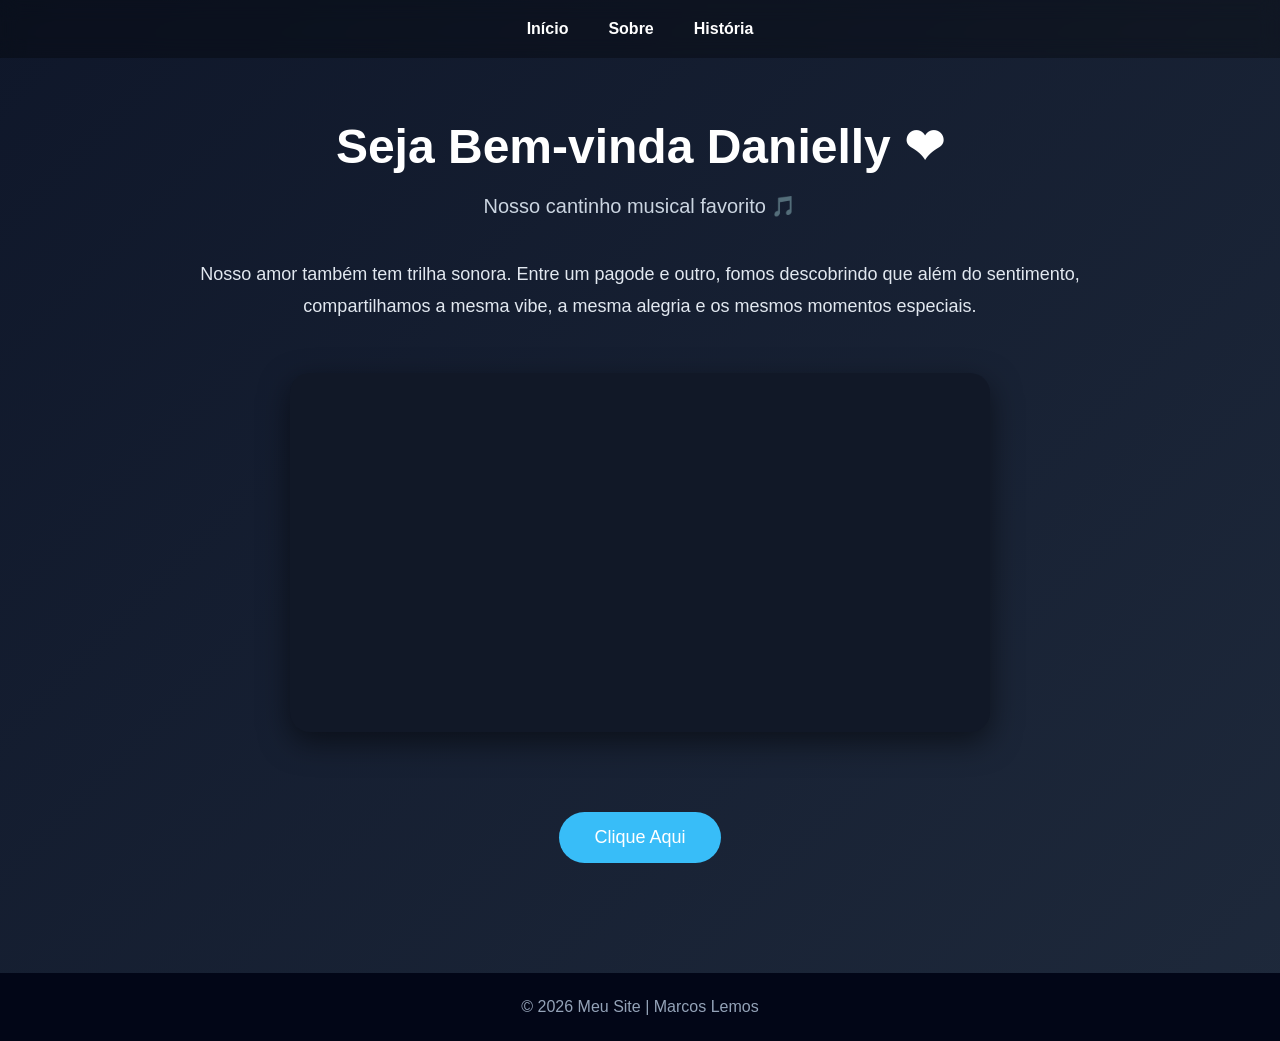
<file: index.html>
<!DOCTYPE html>
<html lang="pt-br">
<head>
    <meta charset="UTF-8">
    <meta name="viewport" content="width=device-width, initial-scale=1.0">

    <link rel="stylesheet" href="style.css">
</head>

<body>

<nav>
    <ul>
        <li><a href="#">Início</a></li>
        <li><a href="#">Sobre</a></li>
        <li><a href="#">História</a></li>
    </ul>
</nav>

<section class="container">

    <h1>Seja Bem-vinda Danielly ❤</h1>

    <p class="subtitulo">
        Nosso cantinho musical favorito 🎵
    </p>

    <p class="texto">
        Nosso amor também tem trilha sonora. Entre um pagode e outro,
        fomos descobrindo que além do sentimento, compartilhamos a mesma vibe,
        a mesma alegria e os mesmos momentos especiais.
    </p>

    <div class="card">
        <iframe
                width="560"
                height="315"
                src="https://www.youtube.com/embed/lUQdtL3BvjI"
                title="YouTube video player"
                frameborder="0"
                allow="accelerometer; autoplay; clipboard-write; encrypted-media; gyroscope; picture-in-picture"
                allowfullscreen>
        </iframe>
    </div>

    <button>
        Clique Aqui
    </button>

</section>

<footer>
    © 2026 Meu Site | Marcos Lemos
</footer>

</body>
</html>
</file>
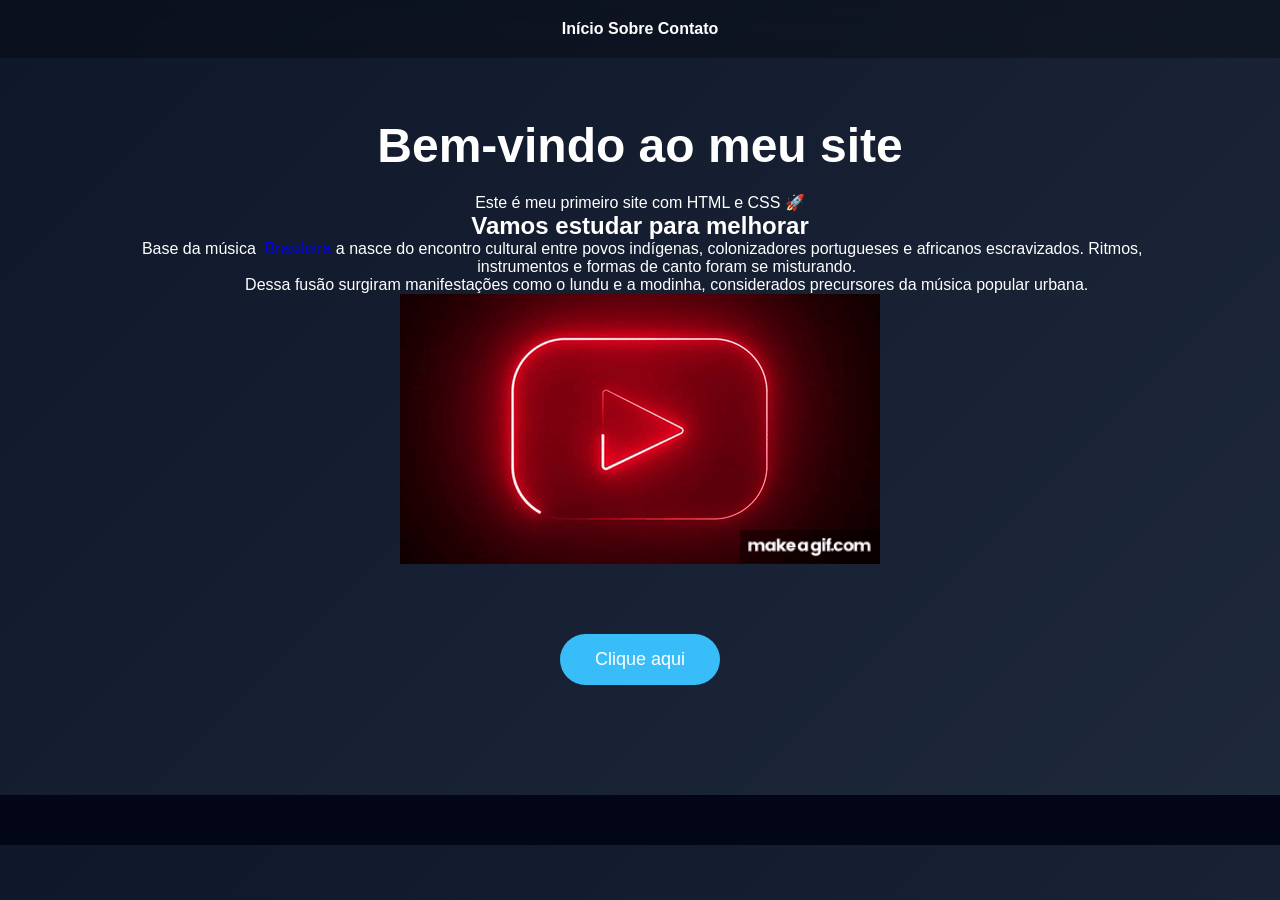
<file: Projeto-MARCOS.html>
<!DOCTYPE html>
<html lang="pt-BR">
<head>

    <meta charset="UTF-8">
    <meta name="viewport" content="width=device-width, initial-scale=1.0">
    <title>Meu Site</title>
    <link rel="stylesheet" href="style.css">

</head>

<body>
            <header> <!-- Botoẽs do meu menu -->
                <nav>
                    <div class="teste">
                        <center>
                            <a href="#">Início</a>
                            <a href="#">Sobre</a>
                            <a href="#">Contato</a>
                        </center>
                    </div>
                </nav>
            </header>

            <div class="container"> <!-- Titulo do meu SITE -->
                <h1>Bem-vindo ao meu site</h1>
                <p>Este é meu primeiro site com HTML e CSS 🚀</p> <!-- primeiro -->
                <h2> Vamos estudar para melhorar</h2>
                <pre> Base da música <a href="https://www.youtube.com/watch?v=mO-7mpyP4SU"> Brasileira </a>a nasce do encontro cultural entre povos indígenas, colonizadores portugueses e africanos escravizados. Ritmos,
            instrumentos e formas de canto foram se misturando.
            Dessa fusão surgiram manifestações como o lundu e a modinha, considerados precursores da música popular urbana.</pre>

                <div class="video">
                <a href="https://www.youtube.com/watch?v=s6TVdSITt00" target="_blank">  <!-- LINK DO SITE -->
                    <img class="facil" src="Motion.gif" alt="Imagem">
                </a>
                </div>

                    <br><br>

                <button onclick="alert('Você clicou!')">Clique aqui</button>
                <!-- Botão abaixo da imagem -->
            </div>

            <footer> <!-- Rodapé -- >
    <p>© 2026 Meu Site</p>
</footer>

</body>
</html>
</file>
<file: style.css>
*{
    margin:0;
    padding:0;
    box-sizing:border-box;
    font-family: Arial, Helvetica, sans-serif;
}

body{
    background: linear-gradient(135deg, #0f172a, #1e293b);
    color:white;
}

/* MENU */

nav{
    background: rgba(0,0,0,0.3);
    backdrop-filter: blur(10px);
    padding:20px;
    position:sticky;
    top:0;
}

nav ul{
    display:flex;
    justify-content:center;
    gap:40px;
    list-style:none;
}

nav a{
    color:white;
    text-decoration:none;
    font-weight:bold;
    transition:0.3s;
}

nav a:hover{
    color:#38bdf8;
}

/* CONTEÚDO */

.container{
    text-align:center;
    padding:60px 20px;
}

h1{
    font-size:48px;
    margin-bottom:20px;
}

.subtitulo{
    font-size:20px;
    color:#cbd5e1;
    margin-bottom:40px;
}

.texto{
    max-width:900px;
    margin:auto;
    line-height:1.8;
    font-size:18px;
    color:#e2e8f0;
}

/* CARD VIDEO */

.card{
    margin:50px auto;
    max-width:700px;
    background:#111827;
    padding:20px;
    border-radius:20px;
    box-shadow:0 10px 30px rgba(0,0,0,0.5);
}

.card img{
    width:100%;
    border-radius:15px;
}

/* BOTÃO */

button{
    margin-top:30px;
    padding:15px 35px;
    border:none;
    border-radius:30px;
    background:#38bdf8;
    color:white;
    font-size:18px;
    cursor:pointer;
    transition:0.3s;
}

button:hover{
    transform:scale(1.05);
    background:#0ea5e9;
}

/* FOOTER */

footer{
    text-align:center;
    padding:25px;
    margin-top:50px;
    background:#020617;
    color:#94a3b8;
}
</file>
